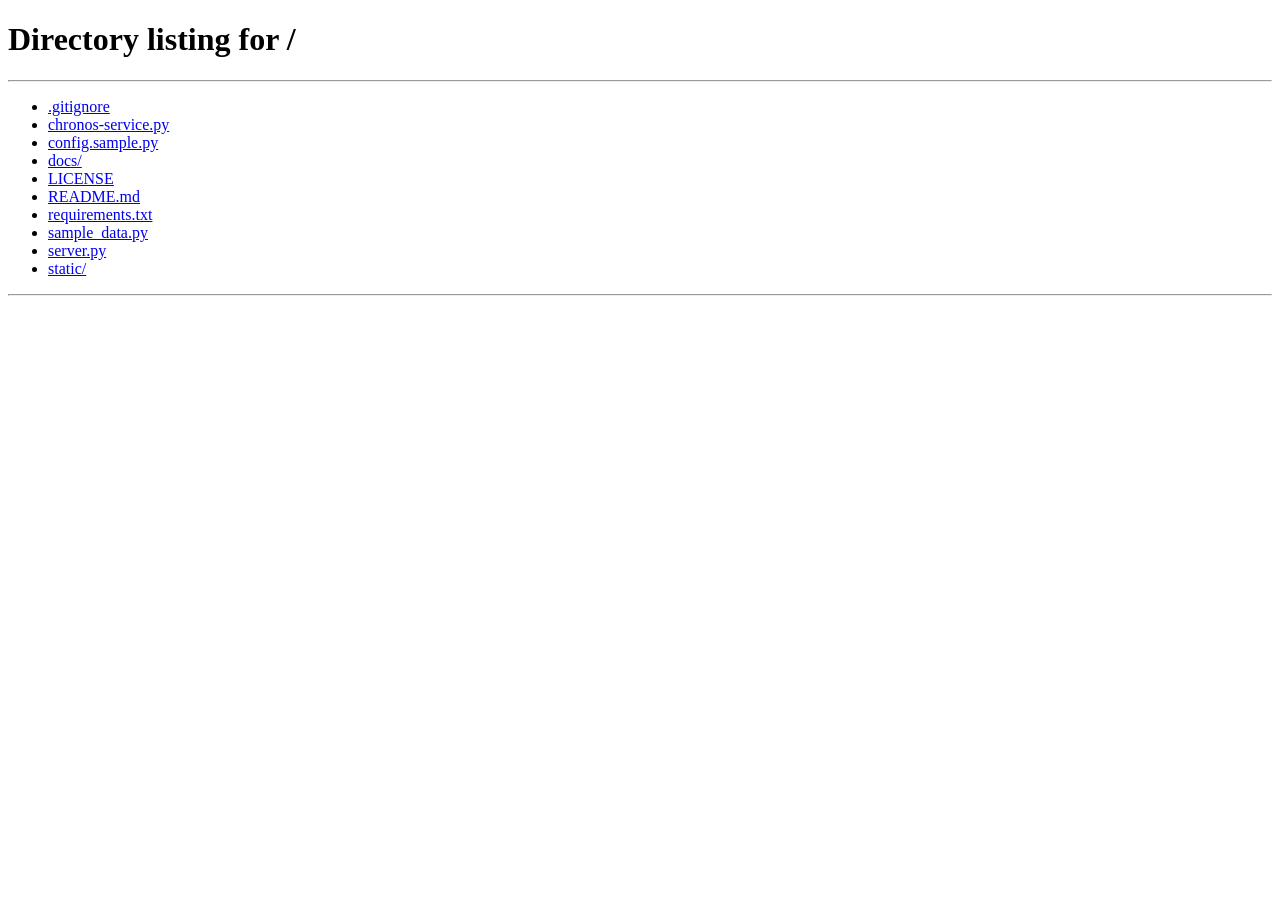
<file: static/m.html>
<!DOCTYPE html>
<html lang="ja">
<head>
<meta charset="UTF-8">
<meta name="viewport" content="width=device-width,initial-scale=1,viewport-fit=cover">
<title>DBVERSE mobile</title>

<script>
(function () {
  if (new URLSearchParams(location.search).get('force') === 'mobile') return;
  if (document.cookie.indexOf('view=mobile') !== -1) return;
  if (window.innerWidth > 820) location.replace('/');
})();
</script>

<script type="importmap">
{
  "imports": {
    "three": "https://cdn.jsdelivr.net/npm/three@0.161.0/build/three.module.js",
    "three/addons/": "https://cdn.jsdelivr.net/npm/three@0.161.0/examples/jsm/"
  }
}
</script>

<link rel="stylesheet" href="/static/m.css">
</head>
<body>

<header id="hdr">
  <button id="btn-back" aria-label="戻る" disabled>‹</button>
  <h1 id="hdr-title">DBVERSE</h1>
  <span id="hdr-sub"></span>
</header>

<main id="main">

  <!-- メニュー -->
  <section class="view active" data-view="menu">
    <button class="menu-item" data-goto="tables">
      <span class="ico">📋</span>
      <span class="label">テーブル一覧</span>
      <span class="cnt" id="menu-table-count"></span>
    </button>
    <button class="menu-item" data-goto="er">
      <span class="ico">📊</span>
      <span class="label">ER図</span>
    </button>
    <button class="menu-item" data-goto="ask">
      <span class="ico">💬</span>
      <span class="label">自然言語で質問</span>
    </button>
    <div class="db-info" id="db-info"></div>
  </section>

  <!-- ER図 -->
<section class="view" data-view="er">
  <div id="er-toolbar">
    <div id="er-view-toggle">
      <button data-erview="3d" class="active">3D</button>
      <button data-erview="2d">2D</button>

    </div>
    <button id="er-fit" title="全体表示">⤢</button>
    <button id="er-reset" title="初期配置">⟲</button>
  </div>
  <div id="er-viewport">
    <div id="er-viewport-inner">
      <svg id="er-svg" xmlns="http://www.w3.org/2000/svg"></svg>
      <div id="er2d-cards"></div>
    </div>
  </div>
  <div id="er3d-viewport" style="display:none">
    <canvas id="er3d-canvas"></canvas>
  </div>
</section>

  <!-- テーブル一覧 -->
  <section class="view" data-view="tables">
    <input id="table-filter" placeholder="絞り込み…" autocapitalize="off" autocorrect="off" spellcheck="false">
    <div id="table-list"></div>
  </section>

  <!-- データ閲覧 -->
  <section class="view" data-view="data">
    <div id="data-head">
      <input id="data-filter" placeholder="絞り込み…" autocapitalize="off" autocorrect="off" spellcheck="false">
      <button id="data-reload" aria-label="再読込">↻</button>
    </div>
    <div id="data-meta"></div>
    <div id="data-body"></div>
    <div id="data-foot">
      <button id="pg-first">«</button>
      <button id="pg-prev">‹</button>
      <span id="pg-info">—</span>
      <button id="pg-next">›</button>
      <button id="pg-last">»</button>
    </div>
  </section>

  <!-- 自然言語質問 -->
  <section class="view" data-view="ask">
    <div id="ask-input-wrap">
      <textarea id="ask-input" rows="3" placeholder="例: usersテーブルの件数は？" autocapitalize="off" autocorrect="off" spellcheck="false"></textarea>
      <button id="ask-input-clear" title="入力をクリア" aria-label="入力をクリア">×</button>
    </div>
    <button id="ask-run">質問する</button>
    <div id="ask-log"></div>
  </section>
</main>

<div id="toast"></div>

<a href="/?force=pc" id="btn-to-pc"
   style="position:fixed;bottom:20px;right:20px;font-size:14px;color:#ffffff;z-index:2147483647;background:#4a8cff;padding:12px 18px;border-radius:24px;text-decoration:none;box-shadow:0 4px 12px rgba(0,0,0,.6);font-weight:bold">
  PC版へ
</a>

<script type="module" src="/static/m.js"></script>
</body>
</html>
</file>
<file: static/m.css>
/* DBVERSE mobile — v5 (ER 2D/3D + 入力クリアボタン対応) */
*, *::before, *::after { box-sizing: border-box; }

:root {
  --bg: #0d1117;
  --bg2: #161b22;
  --bg3: #21262d;
  --fg: #e6edf3;
  --fg-dim: #8b949e;
  --accent: #4a8cff;
  --border: #30363d;
  --danger: #e5534b;
  --radius: 10px;
}

html, body {
  margin: 0; padding: 0;
  height: 100dvh;
  overflow: hidden;
  background: var(--bg);
  color: var(--fg);
  font-family: -apple-system, BlinkMacSystemFont, "Segoe UI", "Hiragino Sans", sans-serif;
  font-size: 15px;
  line-height: 1.5;
  -webkit-tap-highlight-color: transparent;
  -webkit-font-smoothing: antialiased;
}
body { display: flex; flex-direction: column; }

/* ─── ヘッダ ──────────────────────── */
#hdr {
  display: flex; align-items: center;
  padding: 0 6px;
  padding-top: env(safe-area-inset-top);
  height: calc(44px + env(safe-area-inset-top));
  background: var(--bg2);
  border-bottom: 1px solid var(--border);
  flex-shrink: 0;
  position: relative;
  z-index: 10;
}
#hdr button {
  width: 40px; height: 40px;
  padding: 0;
  background: transparent; border: none;
  color: var(--fg); font-size: 24px;
  cursor: pointer; border-radius: 8px;
  display: flex; align-items: center; justify-content: center;
}
#hdr button:disabled { opacity: .15; }
#hdr button:active:not(:disabled) { background: var(--bg3); }
#hdr h1 {
  margin: 0; font-size: 15px; font-weight: 600;
  letter-spacing: .03em; flex: 1; text-align: center;
}
#hdr-sub {
  font-size: 11px; color: var(--fg-dim);
  max-width: 35%; overflow: hidden;
  text-overflow: ellipsis; white-space: nowrap;
  padding-right: 8px;
}

/* ─── メイン ──────────────────────── */
#main { flex: 1; position: relative; overflow: hidden; }
.view {
  position: absolute; inset: 0;
  overflow-y: auto; -webkit-overflow-scrolling: touch;
  padding: 12px;
  display: none;
  padding-bottom: calc(70px + env(safe-area-inset-bottom));
}
.view.active { display: block; }

/* ─── メニュー ───────────────────── */
.menu-item {
  display: flex; align-items: center; gap: 14px;
  width: 100%; padding: 16px 14px;
  margin-bottom: 10px;
  background: var(--bg2); border: 1px solid var(--border);
  border-radius: var(--radius); color: var(--fg);
  font-size: 16px; text-align: left; cursor: pointer;
  font-family: inherit;
  transition: background .12s;
}
.menu-item:active { background: var(--bg3); }
.menu-item .ico { font-size: 22px; line-height: 1; }
.menu-item .label { flex: 1; font-weight: 500; }
.menu-item .cnt {
  color: var(--fg-dim); font-size: 12px;
  background: var(--bg3); padding: 2px 8px; border-radius: 10px;
}
.db-info {
  margin-top: 20px;
  color: var(--fg-dim); font-size: 12px; text-align: center;
}

/* ─── 入力欄 ─────────────────────── */
#table-filter, #data-filter, #ask-input {
  width: 100%;
  padding: 10px 12px;
  background: var(--bg2);
  border: 1px solid var(--border);
  border-radius: var(--radius);
  color: var(--fg);
  font-size: 16px;
  font-family: inherit;
  margin-bottom: 10px;
  transition: border-color .12s;
}
#table-filter:focus, #data-filter:focus, #ask-input:focus {
  outline: none; border-color: var(--accent);
}
#ask-input {
  resize: none;
  line-height: 1.4;
  min-height: 70px;
  max-height: 160px;
}

/* ─── 質問入力欄ラッパー + クリアボタン ─── */
#ask-input-wrap {
  position: relative;
  display: block;
  margin-bottom: 10px;
}
#ask-input-wrap #ask-input {
  margin-bottom: 0;
  padding-right: 46px;
}
#ask-input-clear {
  position: absolute;
  top: 8px;
  right: 8px;
  width: 30px;
  height: 30px;
  padding: 0;
  margin: 0;
  background: rgba(255, 255, 255, .15);
  border: 1px solid rgba(255, 255, 255, .2);
  border-radius: 50%;
  color: #e6edf3;
  font-size: 16px;
  font-weight: 700;
  line-height: 1;
  cursor: pointer;
  font-family: inherit;
  display: flex;              /* ← 常時表示 */
  align-items: center;
  justify-content: center;
  z-index: 2;
}
#ask-input-clear:active {
  background: rgba(255, 255, 255, .3);
}

/* ─── テーブル一覧 ────────────────── */
.titem {
  display: flex; align-items: center;
  padding: 14px 12px;
  border-bottom: 1px solid var(--border);
  cursor: pointer;
  transition: background .1s;
}
.titem:active { background: var(--bg2); }
.titem .name {
  flex: 1;
  font-family: ui-monospace, Menlo, monospace;
  font-size: 14px;
  word-break: break-all;
}
.titem .rows {
  color: var(--fg-dim); font-size: 11px; margin-left: 8px;
  background: var(--bg2); padding: 2px 8px; border-radius: 10px;
  flex-shrink: 0;
}

/* ─── データ閲覧 ──────────────────── */
#data-head { display: flex; gap: 8px; margin-bottom: 8px; }
#data-head input { flex: 1; margin: 0; }
#data-reload {
  width: 46px;
  background: var(--bg2);
  border: 1px solid var(--border);
  border-radius: var(--radius);
  color: var(--fg); font-size: 20px;
  cursor: pointer;
  display: flex; align-items: center; justify-content: center;
  flex-shrink: 0;
}
#data-reload:active { background: var(--bg3); }
#data-meta {
  font-size: 12px; color: var(--fg-dim);
  margin-bottom: 8px; padding: 0 2px;
}
#data-body {
  overflow: auto;
  -webkit-overflow-scrolling: touch;
  border: 1px solid var(--border);
  border-radius: var(--radius);
  background: var(--bg2);
  max-height: calc(100dvh - 290px);
  min-height: 200px;
}
#data-body table {
  border-collapse: separate;
  border-spacing: 0;
  font-size: 12px;
  font-family: ui-monospace, Menlo, monospace;
  min-width: max-content;
}
#data-body th, #data-body td {
  padding: 8px 10px;
  border-right: 1px solid var(--border);
  border-bottom: 1px solid var(--border);
  white-space: nowrap;
  text-align: left;
  max-width: 180px;
  overflow: hidden;
  text-overflow: ellipsis;
}
#data-body th {
  background: var(--bg3);
  position: sticky;
  top: 0;
  font-weight: 600;
  z-index: 2;
}
#data-body th:first-child,
#data-body td:first-child {
  position: sticky;
  left: 0;
  background: var(--bg2);
  z-index: 1;
  box-shadow: 2px 0 0 var(--border);
}
#data-body th:first-child {
  background: var(--bg3);
  z-index: 3;
}
#data-body tr:last-child td { border-bottom: none; }
#data-body td.null { color: var(--fg-dim); font-style: italic; }

#data-foot {
  display: flex; align-items: center; gap: 8px;
  margin-top: 12px;
}
#data-foot button {
  width: 42px; height: 42px;
  background: var(--bg2);
  border: 1px solid var(--border);
  border-radius: var(--radius);
  color: var(--fg); font-size: 18px;
  cursor: pointer;
  display: flex; align-items: center; justify-content: center;
  flex-shrink: 0;
}
#data-foot button:active:not(:disabled) { background: var(--bg3); }
#data-foot button:disabled { opacity: .3; }
#pg-info {
  flex: 1; text-align: center;
  font-size: 12px; color: var(--fg-dim);
}

/* ─── 質問 ───────────────────────── */
#ask-run {
  width: 100%;
  padding: 14px;
  background: var(--accent); color: #fff;
  border: none; border-radius: var(--radius);
  font-size: 15px; font-weight: 600;
  cursor: pointer;
  font-family: inherit;
  margin-bottom: 14px;
  transition: filter .12s;
}
#ask-run:active:not(:disabled) { filter: brightness(.9); }
#ask-run:disabled { opacity: .5; }

.ask-item {
  margin-bottom: 12px;
  padding: 12px 14px;
  background: var(--bg2);
  border: 1px solid var(--border);
  border-radius: var(--radius);
}
.ask-q {
  color: var(--accent);
  font-size: 13px; font-weight: 600;
  margin-bottom: 10px;
  line-height: 1.4;
  word-break: break-word;
}
.ask-status { color: var(--fg-dim); font-size: 12px; }
.ask-sql {
  font-family: ui-monospace, Menlo, monospace;
  font-size: 11px; color: var(--fg-dim);
  white-space: pre-wrap; word-break: break-all;
  margin: 8px 0; padding: 10px;
  background: #0a0d11;
  border-radius: 6px;
  border: 1px solid var(--border);
  line-height: 1.45;
}
.ask-err {
  color: var(--danger);
  font-size: 12px;
  line-height: 1.45;
  word-break: break-word;
}
.ask-result { overflow-x: auto; margin-top: 10px; }
.ask-result table {
  border-collapse: collapse; font-size: 12px;
  font-family: ui-monospace, Menlo, monospace;
  min-width: max-content;
}
.ask-result th, .ask-result td {
  padding: 8px 10px;
  border: 1px solid var(--border);
  white-space: nowrap;
}
.ask-result th { background: var(--bg3); }
.ask-time {
  color: var(--fg-dim);
  font-size: 11px;
  margin-top: 8px;
}

/* ─── トースト ────────────────────── */
#toast {
  position: fixed;
  left: 12px; right: 12px;
  bottom: calc(72px + env(safe-area-inset-bottom));
  padding: 12px 14px;
  background: rgba(30, 36, 44, .98);
  color: #fff;
  border-radius: var(--radius);
  font-size: 13px; text-align: center;
  pointer-events: none;
  opacity: 0;
  transform: translateY(16px);
  transition: opacity .2s, transform .2s;
  box-shadow: 0 4px 12px rgba(0,0,0,.5);
  z-index: 9999;
}
#toast.show { opacity: 1; transform: translateY(0); }

/* ─── PC版へ ──────────────────────── */
#btn-to-pc {
  position: fixed;
  bottom: calc(14px + env(safe-area-inset-bottom));
  right: 14px;
  font-size: 12px;
  color: #fff;
  background: rgba(74, 140, 255, .92);
  padding: 8px 12px;
  border-radius: 18px;
  text-decoration: none;
  box-shadow: 0 2px 8px rgba(0,0,0,.4);
  font-weight: 600;
  z-index: 100;
  backdrop-filter: blur(8px);
  -webkit-backdrop-filter: blur(8px);
  white-space: nowrap;
  transition: opacity .12s;
}
#btn-to-pc:active { opacity: .75; }

/* ─── 小型スマホ ──────────────────── */
@media (max-width: 400px) {
  #hdr { height: calc(42px + env(safe-area-inset-top)); }
  #hdr h1 { font-size: 14px; }
  .view { padding: 10px; padding-bottom: calc(66px + env(safe-area-inset-bottom)); }
  .menu-item { padding: 14px 12px; font-size: 15px; }
  .menu-item .ico { font-size: 20px; }
  #ask-input { min-height: 60px; }
  #btn-to-pc { font-size: 11px; padding: 6px 10px; }
}

/* ═══ ERツールバー ═══════════════════════ */
#er-toolbar {
  display: flex;
  gap: 8px;
  align-items: center;
  margin-bottom: 8px;
}
#er-toolbar button {
  padding: 8px 12px;
  background: var(--bg2);
  border: 1px solid var(--border);
  border-radius: var(--radius);
  color: var(--fg);
  font-size: 13px;
  cursor: pointer;
  font-family: inherit;
}
#er-toolbar button:active { background: var(--bg3); }

/* 2D / 3D 切替 */
#er-view-toggle {
  display: flex;
  background: var(--bg2);
  border: 1px solid var(--border);
  border-radius: var(--radius);
  overflow: hidden;
}
#er-view-toggle button {
  padding: 8px 14px;
  background: transparent;
  border: none;
  border-radius: 0;
  color: var(--fg-dim);
  font-size: 13px;
  font-weight: 600;
  cursor: pointer;
  font-family: inherit;
}
#er-view-toggle button.active {
  background: var(--accent);
  color: #fff;
}
#er-view-toggle button:active:not(.active) {
  background: var(--bg3);
}

/* ═══ 2D ER ビューポート ═════════════════ */
#er-viewport {
  position: relative;
  width: 100%;
  height: calc(100dvh - 190px);
  background: #0a0d11;
  border: 1px solid var(--border);
  border-radius: var(--radius);
  overflow: hidden;
  touch-action: none;
}
#er-viewport-inner {
  position: absolute;
  top: 0; left: 0;
  width: 100%;
  height: 100%;
  transform-origin: 0 0;
  will-change: transform;
}
#er-svg {
  position: absolute;
  top: 0; left: 0;
  width: 100%;
  height: 100%;
  pointer-events: none;
}
#er2d-cards {
  position: absolute;
  top: 0; left: 0;
  width: 0;
  height: 0;
}

/* ─── カード ─────────────────────── */
.er2d-card {
  position: absolute;
  background: #0d1726;
  border: 1px solid #1f2c3d;
  border-radius: 8px;
  box-shadow: 0 4px 14px rgba(0,0,0,.5);
  cursor: pointer;
  user-select: none;
  -webkit-user-select: none;
  font-family: -apple-system, BlinkMacSystemFont, sans-serif;
  color: #cfe6f5;
  overflow: hidden;
  touch-action: none;
}
.er2d-head {
  display: flex;
  align-items: center;
  justify-content: space-between;
  padding: 8px 10px 6px;
  background: linear-gradient(180deg, rgba(77,232,255,.15), transparent);
  border-top: 3px solid #4de8ff;
  border-bottom: 1px solid rgba(77,232,255,.25);
}
.er2d-name {
  font-size: 13px;
  font-weight: 700;
  letter-spacing: .02em;
  color: #eaf6ff;
  white-space: nowrap;
  overflow: hidden;
  text-overflow: ellipsis;
  max-width: 140px;
}
.er2d-meta {
  font-size: 11px;
  color: #5a7c96;
  font-family: ui-monospace, Menlo, monospace;
  flex-shrink: 0;
  margin-left: 6px;
}
.er2d-cols { padding: 4px 0; }
.er2d-col {
  display: flex;
  align-items: center;
  gap: 6px;
  padding: 3px 10px;
  font-family: ui-monospace, Menlo, monospace;
  font-size: 11px;
  line-height: 1.4;
  min-height: 22px;
}
.er2d-col.is-pk { color: #ffd166; }
.er2d-col.is-fk { background: rgba(160,107,255,.14); }
.er2d-col .badges {
  display: flex;
  gap: 3px;
  flex-shrink: 0;
}
.er2d-col .badge {
  font-size: 9px;
  font-weight: 700;
  padding: 1px 4px;
  border-radius: 3px;
  line-height: 1;
}
.er2d-col .badge.pk {
  background: rgba(255,209,102,.2);
  color: #ffd166;
  border: 1px solid rgba(255,209,102,.5);
}
.er2d-col .badge.fk {
  background: rgba(160,107,255,.2);
  color: #c9a0ff;
  border: 1px solid rgba(160,107,255,.5);
}
.er2d-col .nm {
  flex: 1;
  white-space: nowrap;
  overflow: hidden;
  text-overflow: ellipsis;
  color: inherit;
}
.er2d-col.is-fk .nm { color: #c9a0ff; }
.er2d-col .nm .ref {
  font-size: 10px;
  color: #5a7c96;
  margin-left: 2px;
}
.er2d-col .ty {
  font-size: 10px;
  color: #5a7c96;
  flex-shrink: 0;
}

/* ═══ ER 3D ビューポート ═════════════════ */
#er3d-viewport {
  position: relative;
  width: 100%;
  height: calc(100dvh - 190px);
  background: #03050d;      /* シーン背景と合わせる */
  border: 0;                /* 枠を消す */
  border-radius: 0;         /* 角丸も消す */
  overflow: hidden;
  touch-action: none;
}
#er3d-canvas {
  display: block;
  width: 100%;
  height: 100%;
  touch-action: none;
}
</file>
